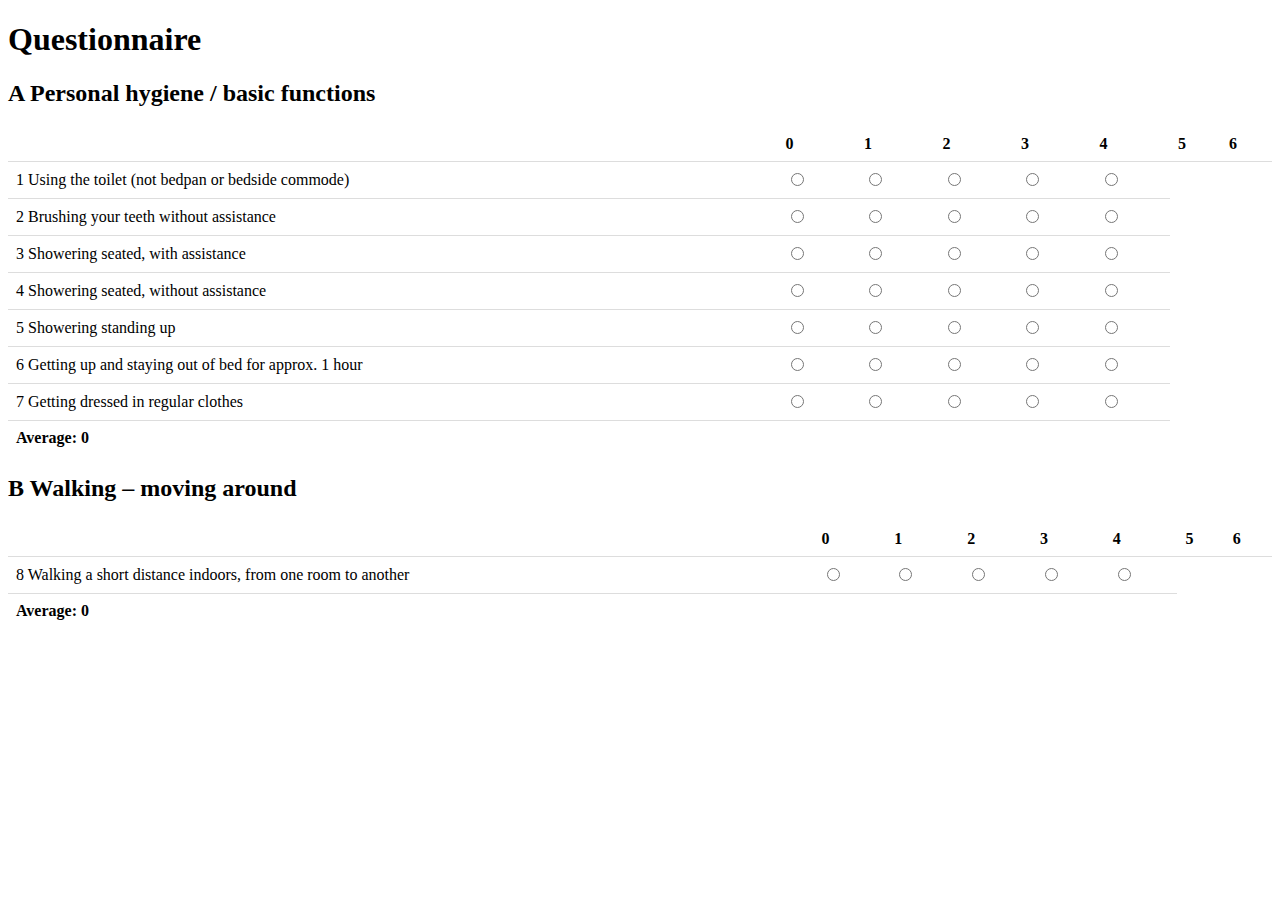
<file: funcap.en.html>
<!DOCTYPE html>
<html>
  <head>
    <title>Questionnaire</title>
    <style>
      .section {
        margin-bottom: 20px;
      }
      .question {
        margin-bottom: 10px;
      }
      .answer {
        margin-left: 20px;
      }
      .average {
        font-weight: bold;
        padding: 8px;
      }
      table {
        border-collapse: collapse;
        width: 100%;
      }
      th,
      td {
        padding: 8px;
        text-align: left;
        border-bottom: 1px solid #ddd;
      }
    </style>
  </head>
  <body>
    <h1>Questionnaire</h1>
    <div class="section" id="sectionA">
  <h2>A Personal hygiene / basic functions</h2>
  <table>
    <tr>
      <th></th>
      <th>0</th>
      <th>1</th>
      <th>2</th>
      <th>3</th>
      <th>4</th>
      <th>5</th>
      <th>6</th>
    </tr>
    <tr class="question">
  <td>1 Using the toilet (not bedpan or bedside commode)</td>
  <td><input type="radio" name="sectionA_question0" value="1" /></td>
  <td><input type="radio" name="sectionA_question0" value="2" /></td>
  <td><input type="radio" name="sectionA_question0" value="3" /></td>
  <td><input type="radio" name="sectionA_question0" value="4" /></td>
  <td><input type="radio" name="sectionA_question0" value="5" /></td>
</tr>
<tr class="question">
  <td>2 Brushing your teeth without assistance</td>
  <td><input type="radio" name="sectionA_question1" value="1" /></td>
  <td><input type="radio" name="sectionA_question1" value="2" /></td>
  <td><input type="radio" name="sectionA_question1" value="3" /></td>
  <td><input type="radio" name="sectionA_question1" value="4" /></td>
  <td><input type="radio" name="sectionA_question1" value="5" /></td>
</tr>
<tr class="question">
  <td>3 Showering seated, with assistance</td>
  <td><input type="radio" name="sectionA_question2" value="1" /></td>
  <td><input type="radio" name="sectionA_question2" value="2" /></td>
  <td><input type="radio" name="sectionA_question2" value="3" /></td>
  <td><input type="radio" name="sectionA_question2" value="4" /></td>
  <td><input type="radio" name="sectionA_question2" value="5" /></td>
</tr>
<tr class="question">
  <td>4 Showering seated, without assistance</td>
  <td><input type="radio" name="sectionA_question3" value="1" /></td>
  <td><input type="radio" name="sectionA_question3" value="2" /></td>
  <td><input type="radio" name="sectionA_question3" value="3" /></td>
  <td><input type="radio" name="sectionA_question3" value="4" /></td>
  <td><input type="radio" name="sectionA_question3" value="5" /></td>
</tr>
<tr class="question">
  <td>5 Showering standing up</td>
  <td><input type="radio" name="sectionA_question4" value="1" /></td>
  <td><input type="radio" name="sectionA_question4" value="2" /></td>
  <td><input type="radio" name="sectionA_question4" value="3" /></td>
  <td><input type="radio" name="sectionA_question4" value="4" /></td>
  <td><input type="radio" name="sectionA_question4" value="5" /></td>
</tr>
<tr class="question">
  <td>6 Getting up and staying out of bed for approx. 1 hour</td>
  <td><input type="radio" name="sectionA_question5" value="1" /></td>
  <td><input type="radio" name="sectionA_question5" value="2" /></td>
  <td><input type="radio" name="sectionA_question5" value="3" /></td>
  <td><input type="radio" name="sectionA_question5" value="4" /></td>
  <td><input type="radio" name="sectionA_question5" value="5" /></td>
</tr>
<tr class="question">
  <td>7 Getting dressed in regular clothes</td>
  <td><input type="radio" name="sectionA_question6" value="1" /></td>
  <td><input type="radio" name="sectionA_question6" value="2" /></td>
  <td><input type="radio" name="sectionA_question6" value="3" /></td>
  <td><input type="radio" name="sectionA_question6" value="4" /></td>
  <td><input type="radio" name="sectionA_question6" value="5" /></td>
</tr>
<!-- QUESTIONS -->







  </table>
  <div class="average">Average: 0</div>
</div>
<div class="section" id="sectionB">
  <h2>B Walking – moving around</h2>
  <table>
    <tr>
      <th></th>
      <th>0</th>
      <th>1</th>
      <th>2</th>
      <th>3</th>
      <th>4</th>
      <th>5</th>
      <th>6</th>
    </tr>
    <tr class="question">
  <td>8 Walking a short distance indoors, from one room to another</td>
  <td><input type="radio" name="sectionB_question0" value="1" /></td>
  <td><input type="radio" name="sectionB_question0" value="2" /></td>
  <td><input type="radio" name="sectionB_question0" value="3" /></td>
  <td><input type="radio" name="sectionB_question0" value="4" /></td>
  <td><input type="radio" name="sectionB_question0" value="5" /></td>
</tr>
<!-- QUESTIONS -->

  </table>
  <div class="average">Average: 0</div>
</div>
<!-- SECTIONS -->



    <script>
      function calculateAverage(sectionId) {
        var section = document.getElementById(sectionId);
        var questions = section.getElementsByClassName("question");
        var total = 0;
        var count = 0;

        for (var i = 0; i < questions.length; i++) {
          var question = questions[i];
          var answers = question.getElementsByTagName("input");

          for (var j = 0; j < answers.length; j++) {
            if (answers[j].checked) {
              total += parseInt(answers[j].value);
              count++;
              break;
            }
          }
        }

        var average = count > 0 ? total / count : 0;
        section.getElementsByClassName("average")[0].innerHTML = "Average: " + average;
      }

      function addRecalculateHandlers(section) {
        var questions = section.getElementsByClassName("question");

        for (var i = 0; i < questions.length; i++) {
          var question = questions[i];
          var answers = question.getElementsByTagName("input");

          for (var j = 0; j < answers.length; j++) {
            answers[j].addEventListener("click", function () {
              calculateAverage(section.id);
            });
          }
        }
      }

      var sections = document.getElementsByClassName("section");
      for (var i = 0; i < sections.length; i++) {
        addRecalculateHandlers(sections[i]);
      }
    </script>
  </body>
</html>
</file>
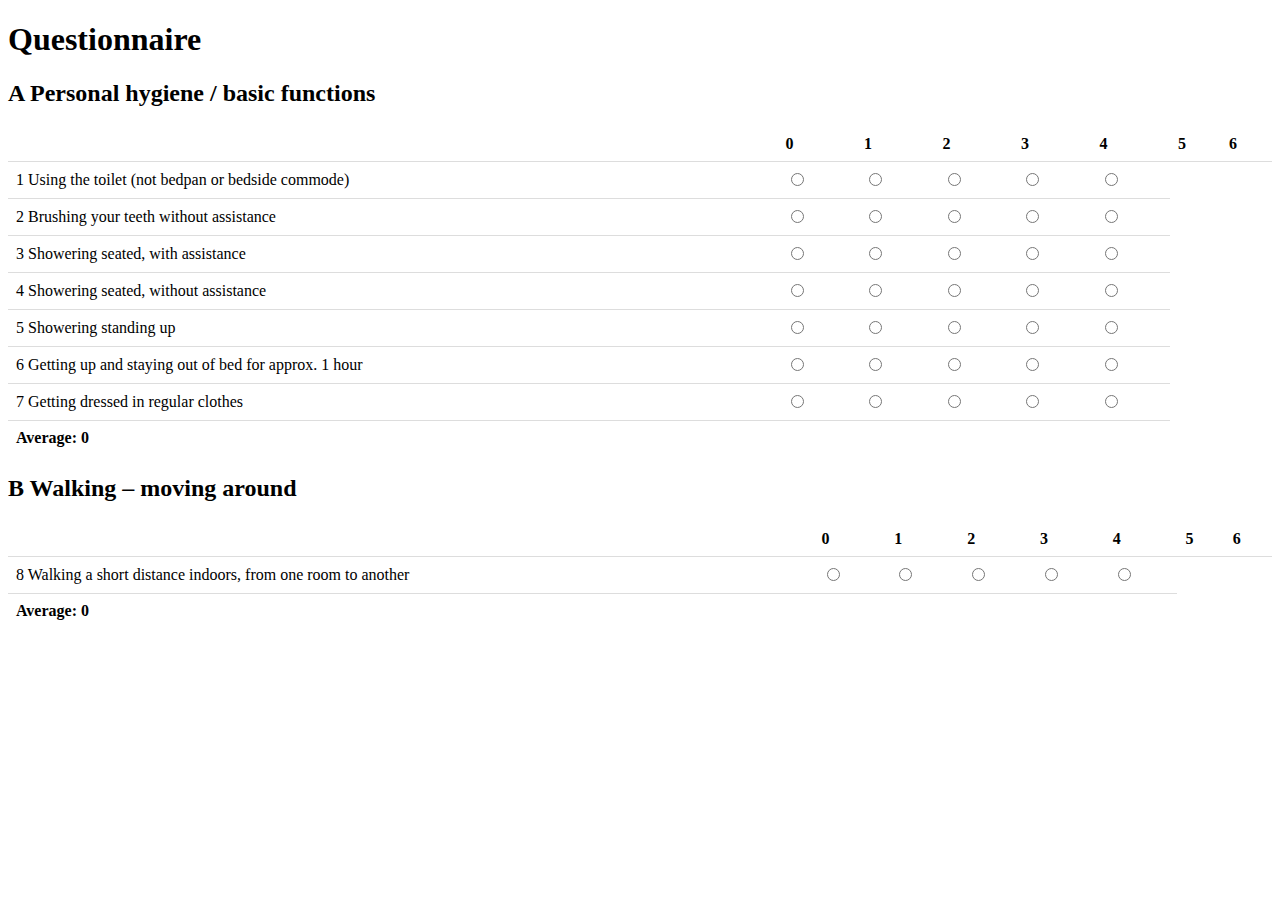
<file: output/funcap.en.html>
<!DOCTYPE html>
<html>
  <head>
    <title>Questionnaire</title>
    <style>
      .section {
        margin-bottom: 20px;
      }
      .question {
        margin-bottom: 10px;
      }
      .answer {
        margin-left: 20px;
      }
      .average {
        font-weight: bold;
        padding: 8px;
      }
      table {
        border-collapse: collapse;
        width: 100%;
      }
      th,
      td {
        padding: 8px;
        text-align: left;
        border-bottom: 1px solid #ddd;
      }
    </style>
  </head>
  <body>
    <h1>Questionnaire</h1>
    <div class="section" id="sectionA">
  <h2>A Personal hygiene / basic functions</h2>
  <table>
    <tr>
      <th></th>
      <th>0</th>
      <th>1</th>
      <th>2</th>
      <th>3</th>
      <th>4</th>
      <th>5</th>
      <th>6</th>
    </tr>
    <tr class="question">
  <td>1 Using the toilet (not bedpan or bedside commode)</td>
  <td><input type="radio" name="sectionA_question0" value="1" /></td>
  <td><input type="radio" name="sectionA_question0" value="2" /></td>
  <td><input type="radio" name="sectionA_question0" value="3" /></td>
  <td><input type="radio" name="sectionA_question0" value="4" /></td>
  <td><input type="radio" name="sectionA_question0" value="5" /></td>
</tr>
<tr class="question">
  <td>2 Brushing your teeth without assistance</td>
  <td><input type="radio" name="sectionA_question1" value="1" /></td>
  <td><input type="radio" name="sectionA_question1" value="2" /></td>
  <td><input type="radio" name="sectionA_question1" value="3" /></td>
  <td><input type="radio" name="sectionA_question1" value="4" /></td>
  <td><input type="radio" name="sectionA_question1" value="5" /></td>
</tr>
<tr class="question">
  <td>3 Showering seated, with assistance</td>
  <td><input type="radio" name="sectionA_question2" value="1" /></td>
  <td><input type="radio" name="sectionA_question2" value="2" /></td>
  <td><input type="radio" name="sectionA_question2" value="3" /></td>
  <td><input type="radio" name="sectionA_question2" value="4" /></td>
  <td><input type="radio" name="sectionA_question2" value="5" /></td>
</tr>
<tr class="question">
  <td>4 Showering seated, without assistance</td>
  <td><input type="radio" name="sectionA_question3" value="1" /></td>
  <td><input type="radio" name="sectionA_question3" value="2" /></td>
  <td><input type="radio" name="sectionA_question3" value="3" /></td>
  <td><input type="radio" name="sectionA_question3" value="4" /></td>
  <td><input type="radio" name="sectionA_question3" value="5" /></td>
</tr>
<tr class="question">
  <td>5 Showering standing up</td>
  <td><input type="radio" name="sectionA_question4" value="1" /></td>
  <td><input type="radio" name="sectionA_question4" value="2" /></td>
  <td><input type="radio" name="sectionA_question4" value="3" /></td>
  <td><input type="radio" name="sectionA_question4" value="4" /></td>
  <td><input type="radio" name="sectionA_question4" value="5" /></td>
</tr>
<tr class="question">
  <td>6 Getting up and staying out of bed for approx. 1 hour</td>
  <td><input type="radio" name="sectionA_question5" value="1" /></td>
  <td><input type="radio" name="sectionA_question5" value="2" /></td>
  <td><input type="radio" name="sectionA_question5" value="3" /></td>
  <td><input type="radio" name="sectionA_question5" value="4" /></td>
  <td><input type="radio" name="sectionA_question5" value="5" /></td>
</tr>
<tr class="question">
  <td>7 Getting dressed in regular clothes</td>
  <td><input type="radio" name="sectionA_question6" value="1" /></td>
  <td><input type="radio" name="sectionA_question6" value="2" /></td>
  <td><input type="radio" name="sectionA_question6" value="3" /></td>
  <td><input type="radio" name="sectionA_question6" value="4" /></td>
  <td><input type="radio" name="sectionA_question6" value="5" /></td>
</tr>
<!-- TT QUESTIONS TT -->







  </table>
  <div class="average">Average: 0</div>
</div>
<div class="section" id="sectionB">
  <h2>B Walking – moving around</h2>
  <table>
    <tr>
      <th></th>
      <th>0</th>
      <th>1</th>
      <th>2</th>
      <th>3</th>
      <th>4</th>
      <th>5</th>
      <th>6</th>
    </tr>
    <tr class="question">
  <td>8 Walking a short distance indoors, from one room to another</td>
  <td><input type="radio" name="sectionB_question0" value="1" /></td>
  <td><input type="radio" name="sectionB_question0" value="2" /></td>
  <td><input type="radio" name="sectionB_question0" value="3" /></td>
  <td><input type="radio" name="sectionB_question0" value="4" /></td>
  <td><input type="radio" name="sectionB_question0" value="5" /></td>
</tr>
<!-- TT QUESTIONS TT -->

  </table>
  <div class="average">Average: 0</div>
</div>
<!-- TT SECTIONS TT -->



    <script>
      function calculateAverage(sectionId) {
        var section = document.getElementById(sectionId);
        var questions = section.getElementsByClassName("question");
        var total = 0;
        var count = 0;

        for (var i = 0; i < questions.length; i++) {
          var question = questions[i];
          var answers = question.getElementsByTagName("input");

          for (var j = 0; j < answers.length; j++) {
            if (answers[j].checked) {
              total += parseInt(answers[j].value);
              count++;
              break;
            }
          }
        }

        var average = count > 0 ? total / count : 0;
        section.getElementsByClassName("average")[0].innerHTML = "Average: " + average;
      }

      function addRecalculateHandlers(section) {
        var questions = section.getElementsByClassName("question");

        for (var i = 0; i < questions.length; i++) {
          var question = questions[i];
          var answers = question.getElementsByTagName("input");

          for (var j = 0; j < answers.length; j++) {
            answers[j].addEventListener("click", function () {
              calculateAverage(section.id);
            });
          }
        }
      }

      var sections = document.getElementsByClassName("section");
      for (var i = 0; i < sections.length; i++) {
        addRecalculateHandlers(sections[i]);
      }
    </script>
  </body>
</html>
</file>
